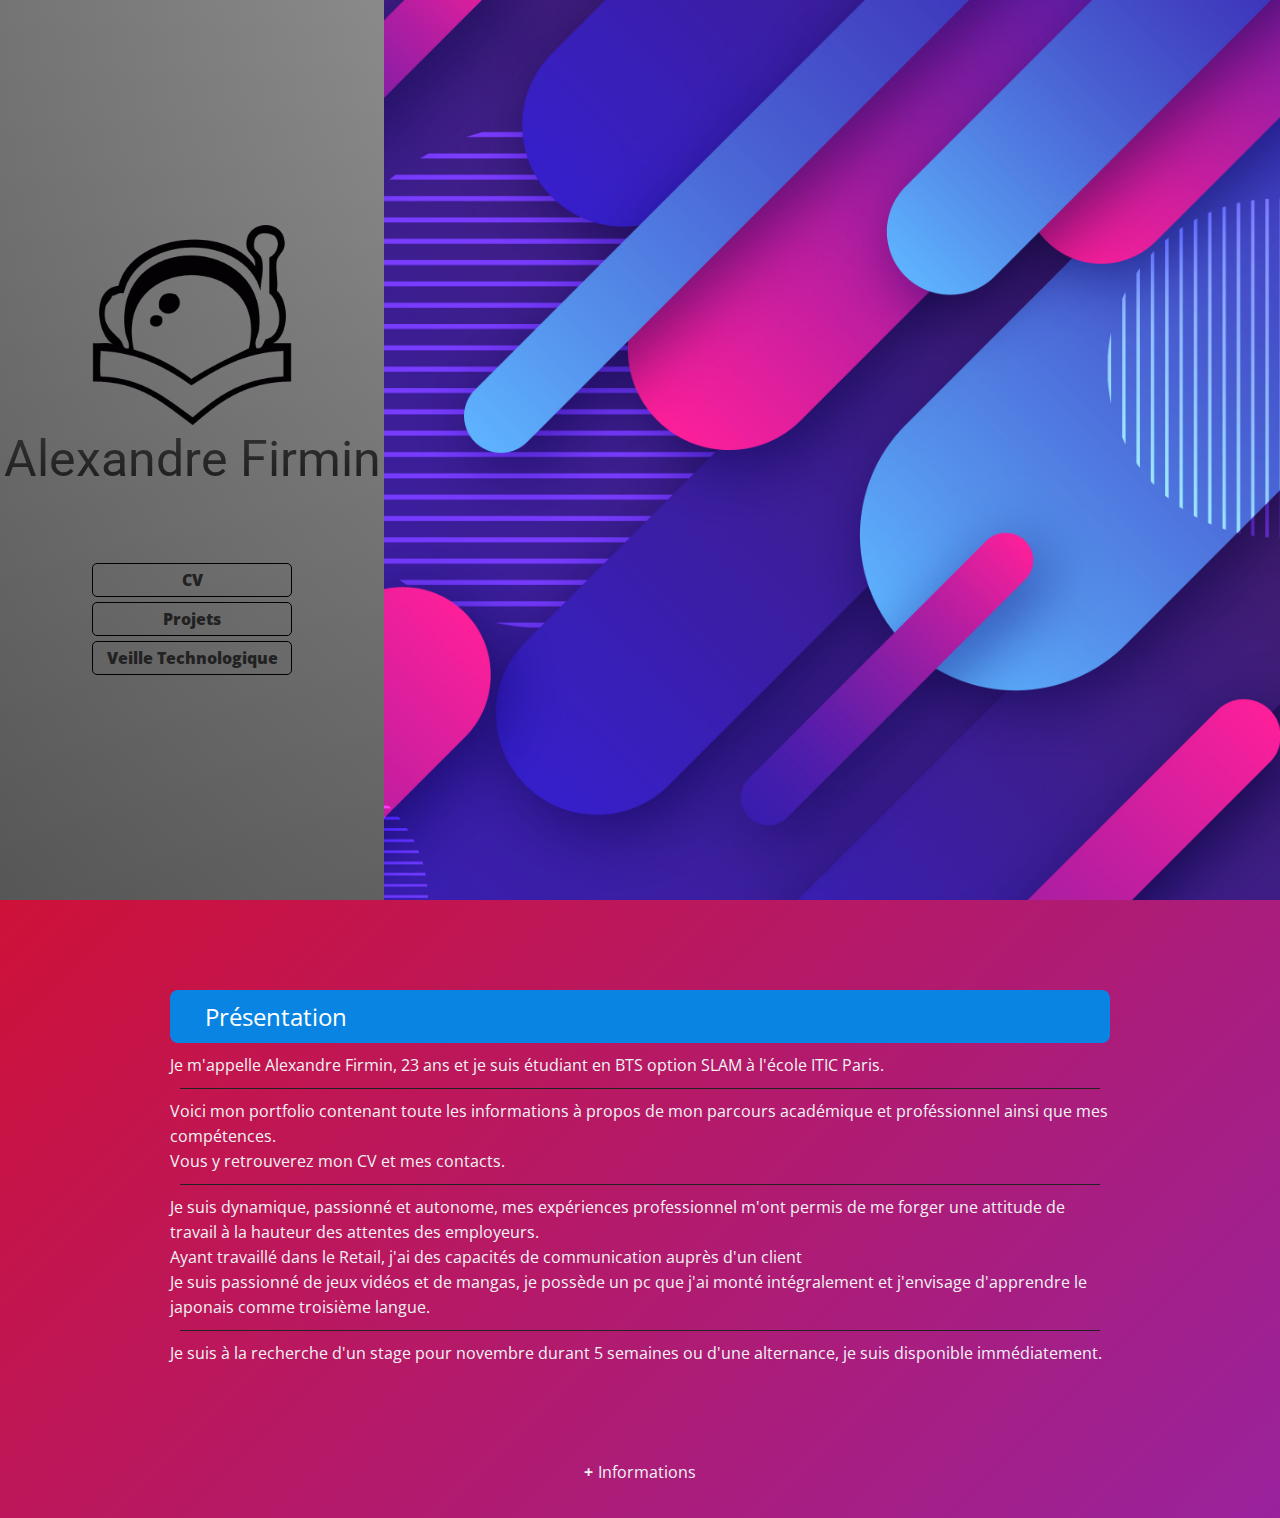
<file: index.html>
<!DOCTYPE html>
<html lang="fr">
<head>
    <meta charset="UTF-8">
    <meta name="viewport" content="width=device-width, initial-scale=1.0">
    <meta name="description" content="Voici mon portfolio contenant toute les informations à propos de mon parcours académique et professionnel ainsi que mes compétences.">
    <title>CV Alexandre Firmin</title>
    <link rel="icon" type="image/" href="#">
    <link rel="stylesheet" href="https://cdnjs.cloudflare.com/ajax/libs/font-awesome/5.13.1/css/all.min.css" integrity="sha256-2XFplPlrFClt0bIdPgpz8H7ojnk10H69xRqd9+uTShA=" crossorigin="anonymous" />
    <link rel="stylesheet" href="./css/reset.css">
    <link rel="stylesheet" href="./css/style.css">
</head>
<body>
    <header class="main-content">
        <section class="main-content-flex">
            <div class="logo">
                <img src="./asset/astronaut-helmet.png" alt="Astronaute">
            </div>
            <h1>Alexandre Firmin</h1>
            <nav>
                <ul>
                    <li><a href="./CV.html">CV</a></li>
                    <li><a href="./Projet.html">Projets</a></li>
                    <li><a href="./Veille.html">Veille Technologique</a></li>
                </ul>
            </nav>
        </section>
        <section class="main-content-image">
            <!--image here-->
        </section>
    </header>
    <main>
        <section itemscope itemtype="https://schema.org/WebPage" class="presentation">
            <h2 itemprop="name" class="pres">Présentation</h2>
                <p itemprop="Description"> Je m'appelle Alexandre Firmin, 23 ans et je suis étudiant en BTS option SLAM à l'école ITIC Paris. </p>
                <hr>
                <p>Voici mon portfolio contenant toute les informations à propos de mon parcours académique et proféssionnel ainsi que mes compétences.</p>
                <p>Vous y retrouverez mon CV et  mes contacts.</p>
                <hr>
                <p>Je suis dynamique, passionné et autonome, mes expériences professionnel m'ont permis de me forger une attitude de travail à la hauteur des attentes des employeurs.</p>
                <p>Ayant travaillé dans le Retail, j'ai des capacités de communication auprès d'un client</p>
                <p>Je suis passionné de jeux vidéos et de mangas, je possède un pc que j'ai monté intégralement et j'envisage d'apprendre le japonais comme troisième langue.</p>
                <hr>
                <p>Je suis à la recherche d'un stage pour novembre durant 5 semaines ou d'une alternance, je suis disponible immédiatement.</p>
        </section>
    </main>
    <footer>
        <details>
        <summary>Informations</summary>
        <hr>
        <ul>
            <address itemscope itemtype="https://schema.org/PostalAddress">
            <li>Comment me contacter ?</li>
            <li itemprop="email">E-mail : <strong>alexandre.firmin2@gmail.com</strong></li>
            <li itemprop="telephone">Tel :  <strong>06.62.50.61.99</strong></li>
            </address>
            <li itemprop="CopyrightHolder">&copy; MIT 2020</li>
        </ul>
        </details>
    </footer>
</body>
</html>
</file>
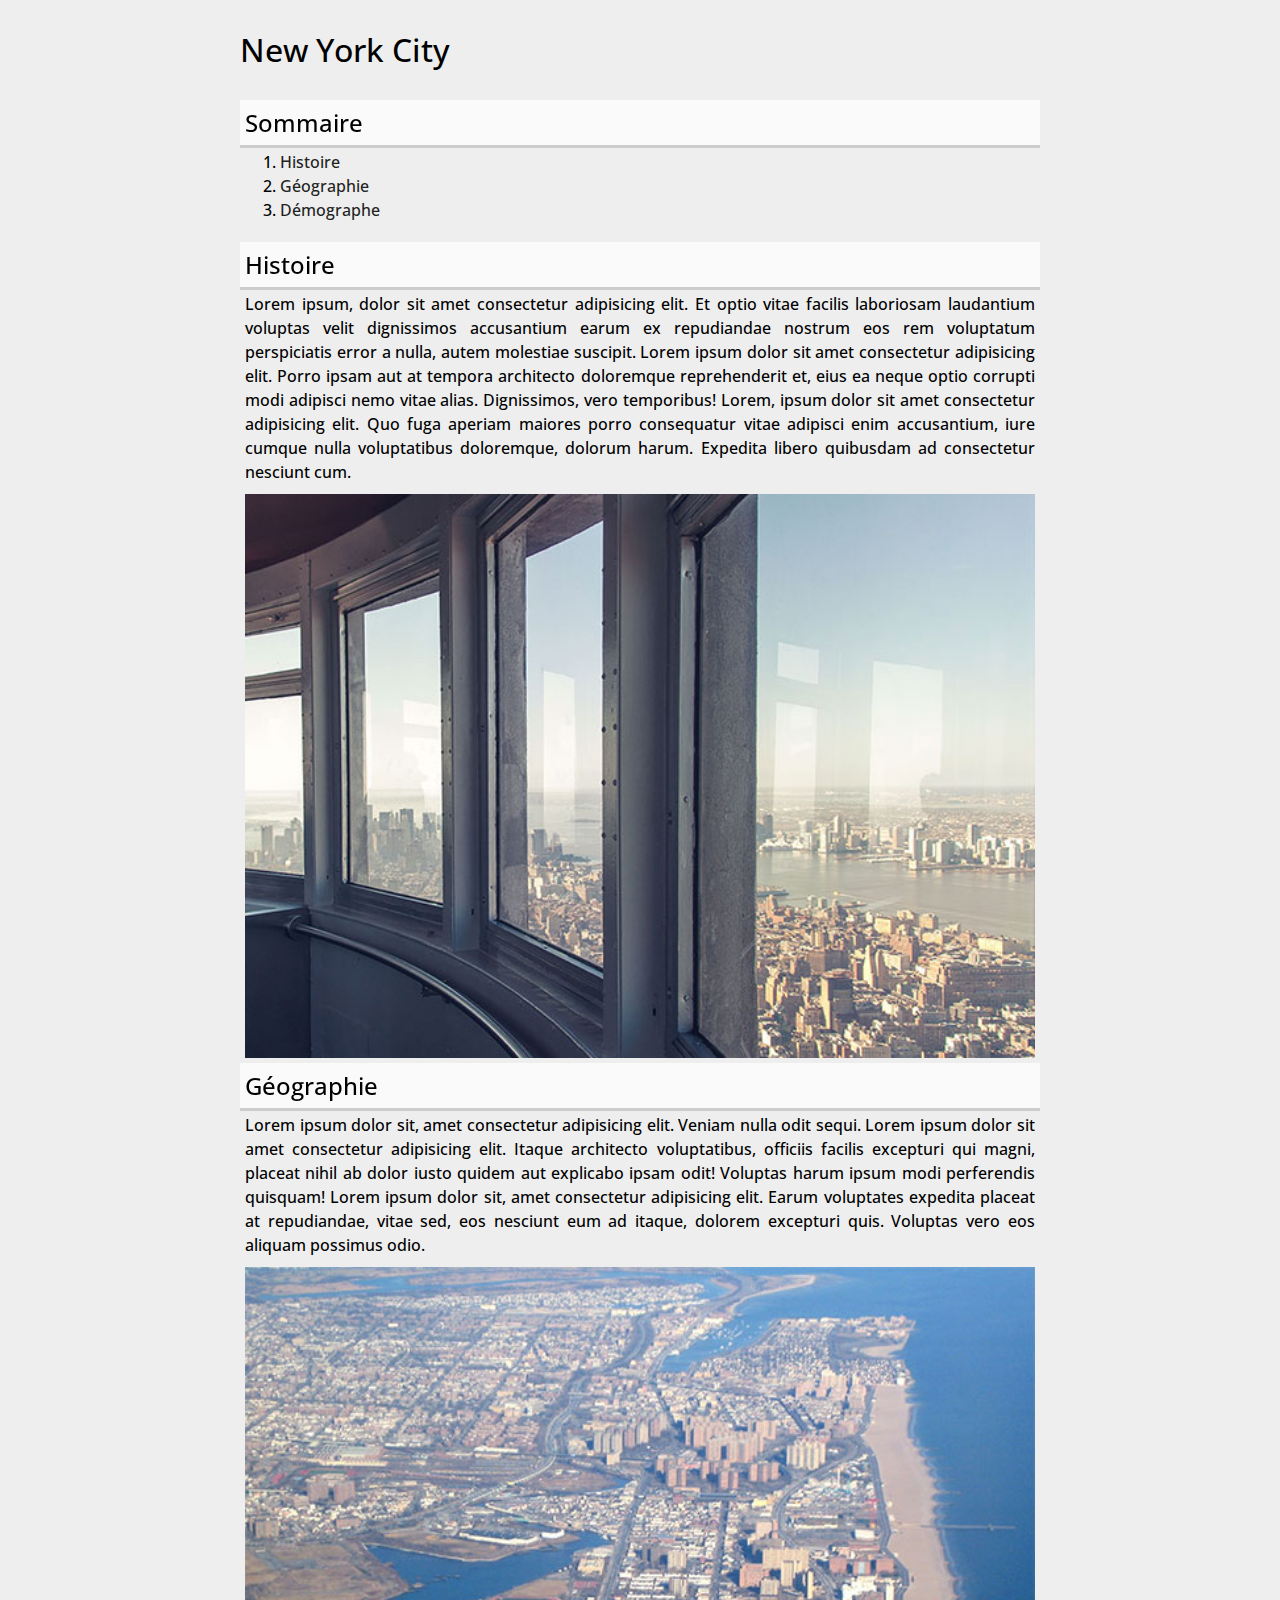
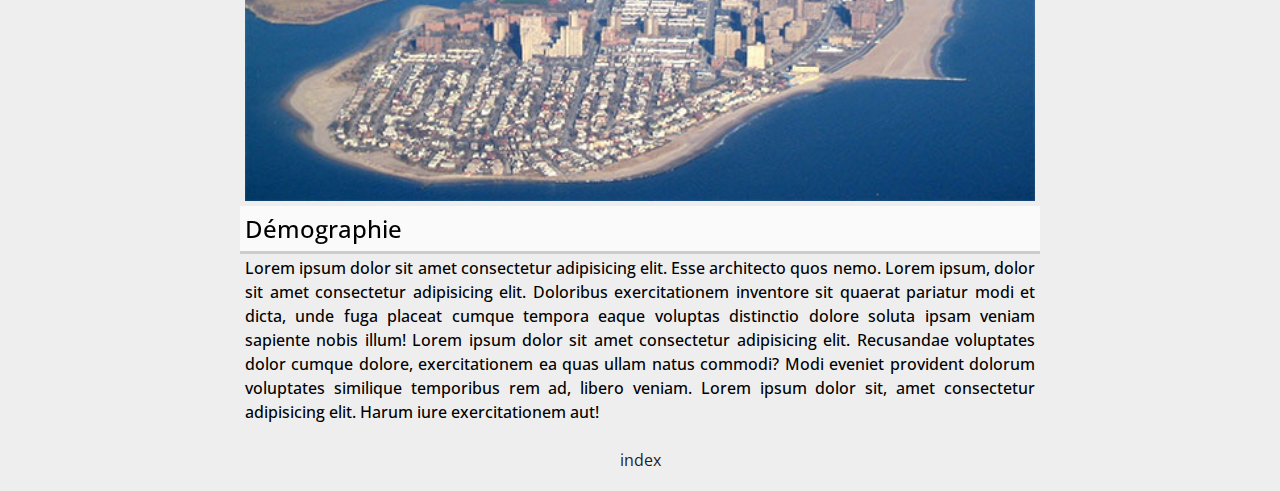
<file: Projet/exercice_one_page/index.html>
<!DOCTYPE html>
<html lang="en">
<head>
    <meta charset="UTF-8">
    <meta name="viewport" content="width=, initial-scale=1.0">
    <meta http-equiv="X-UA-Compatible" content="ie=edge">
    <link rel="stylesheet" href="css/style.css" type="text/css">
    <title>New York</title>
</head>
<body>
    <header>
        <h1>New York City</h1>
    </header>
    <nav>
        <h2>Sommaire</h2>
        <ol>
            <li><a href="#histoire" title="histoire">Histoire</a></li>
            <li><a href="#geo" title="géo">Géographie</a></li>
            <li><a href="#demo" title="demo">Démographe</a></li>
        </ol>
    </nav>
    <main>
    <section>
        <h2 id="histoire" class="bookmark"> Histoire</h2>
        <p>Lorem ipsum, dolor sit amet consectetur adipisicing elit. Et optio vitae facilis laboriosam laudantium voluptas velit dignissimos accusantium earum ex repudiandae nostrum eos rem voluptatum perspiciatis error a nulla, autem molestiae suscipit.
            Lorem ipsum dolor sit amet consectetur adipisicing elit. Porro ipsam aut at tempora architecto doloremque reprehenderit et, eius ea neque optio corrupti modi adipisci nemo vitae alias. Dignissimos, vero temporibus!
            Lorem, ipsum dolor sit amet consectetur adipisicing elit. Quo fuga aperiam maiores porro consequatur vitae adipisci enim accusantium, iure cumque nulla voluptatibus doloremque, dolorum harum. Expedita libero quibusdam ad consectetur nesciunt cum.
        </p>
        <p>
            <img src="./asset/6k5sq56.jpg" alt="image">
        </p>
    </section>
    <section>
        <h2 id="geo" class="bookmark">Géographie</h2>
        <p>Lorem ipsum dolor sit, amet consectetur adipisicing elit. Veniam nulla odit sequi.
            Lorem ipsum dolor sit amet consectetur adipisicing elit. Itaque architecto voluptatibus, officiis facilis excepturi qui magni, placeat nihil ab dolor iusto quidem aut explicabo ipsam odit! Voluptas harum ipsum modi perferendis quisquam!
            Lorem ipsum dolor sit, amet consectetur adipisicing elit. Earum voluptates expedita placeat at repudiandae, vitae sed, eos nesciunt eum ad itaque, dolorem excepturi quis. Voluptas vero eos aliquam possimus odio.

        </p>
        <p>
            <img src="./asset/jeoLbiT.jpg" alt="image">
        </p>
    </section>
    <section>
        <h2 id="demo" class="bookmark">Démographie</h2>
        <p>Lorem ipsum dolor sit amet consectetur adipisicing elit. Esse architecto quos nemo.
            Lorem ipsum, dolor sit amet consectetur adipisicing elit. Doloribus exercitationem inventore sit quaerat pariatur modi et dicta, unde fuga placeat cumque tempora eaque voluptas distinctio dolore soluta ipsam veniam sapiente nobis illum!
            Lorem ipsum dolor sit amet consectetur adipisicing elit. Recusandae voluptates dolor cumque dolore, exercitationem ea quas ullam natus commodi? Modi eveniet provident dolorum voluptates similique temporibus rem ad, libero veniam.
            Lorem ipsum dolor sit, amet consectetur adipisicing elit. Harum iure exercitationem aut!
        </p>
    </section>
</main>
    <footer>
        <a href="#">index</a>
    </footer>
</body>
</html>
</file>
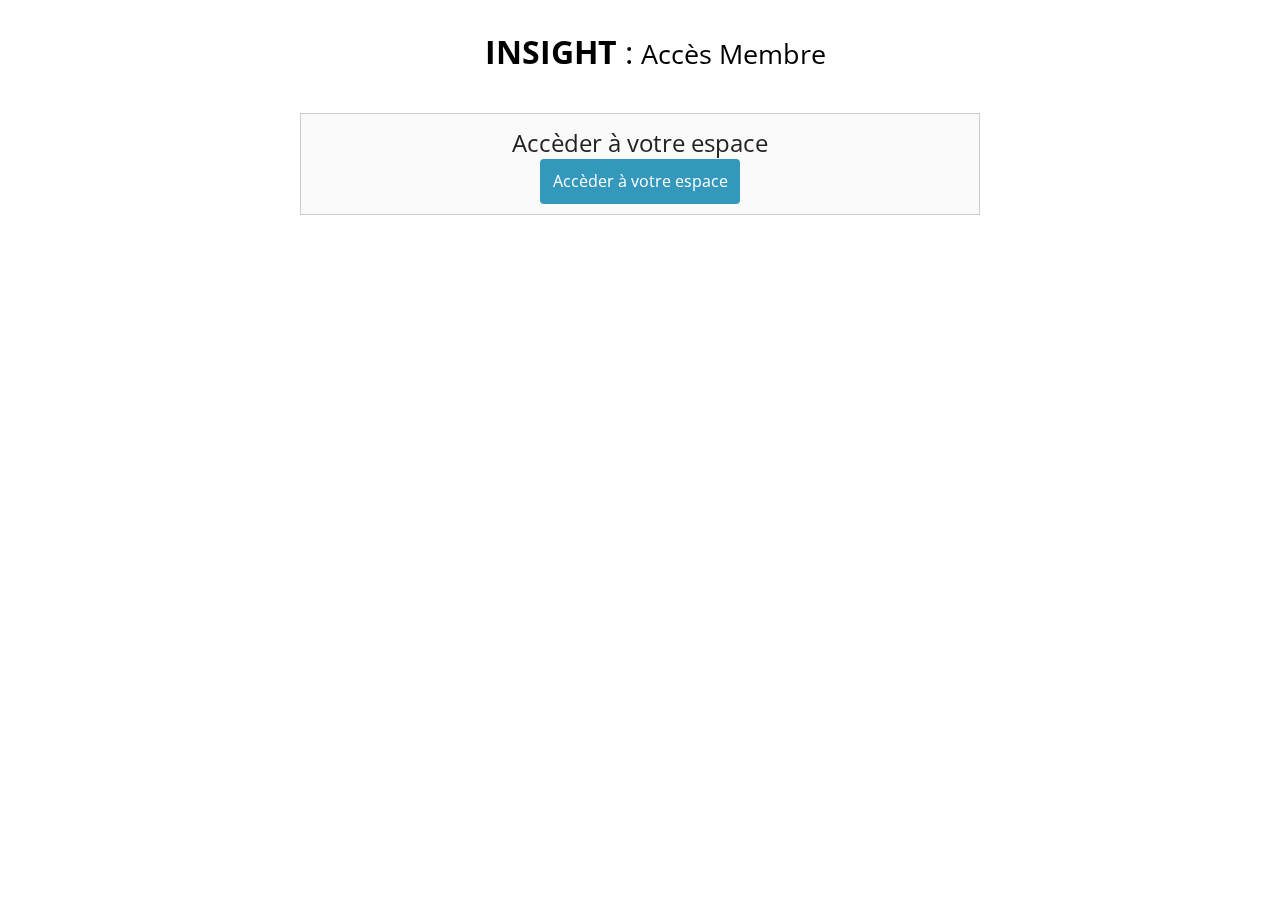
<file: Projet/Formulaire_Membre/index.html>
<!DOCTYPE html>
<html lang="fr">
<head>
    <meta charset="UTF-8">
    <meta name="viewport" content="width=device-width, initial-scale=1.0">
    <meta name="description" content="Cette page est réservée aux membres">
    <meta http-equiv="X-UA-Compatible" content="ie=edge">
    <link rel="stylesheet" href="https://cdnjs.cloudflare.com/ajax/libs/font-awesome/5.12.1/css/all.min.css" integrity="sha256-mmgLkCYLUQbXn0B1SRqzHar6dCnv9oZFPEC1g1cwlkk=" crossorigin="anonymous" />
    <link rel="stylesheet" href="./css/reset.css">
    <link rel="stylesheet" href="./css/theme.css">
    <title>Espace Membre</title>
</head>
<body>
    <header>
        <h1><strong>INSIGHT</strong> : <small>Accès Membre</small></h1>
    </header>
    <main>
        <section>
            <h2><i class="fas fa-lock"></i> Accèder à votre espace</h2>
            <a href="#form" title="Entrée membres" class="btn-primary btn-medium">Accèder à votre espace</a>
        </section>
        <div class="form" role="form" id="form">
            <form action="" method="post">
                <p></p>
                <label for="mail">Votre e-mail :</label><!--le for sert a rediriger vers la boite de dialogue lorsque le for et l'id est le meme-->
                    <input type="email" name="mail" id="mail" placeholder="Votre mail" autofocus aria-required="true">
                <label for="passord">Votre mot de passe :</label>
                    <input type="password" name="mdp" id="password" aria-required="true">
                <input type="submit" value="Se Connecter" class="btn-success bts-large">
            </form>
        </div>
    </main>
    <script src="./javascript/app.js"></script>
</body>
</html>
</file>
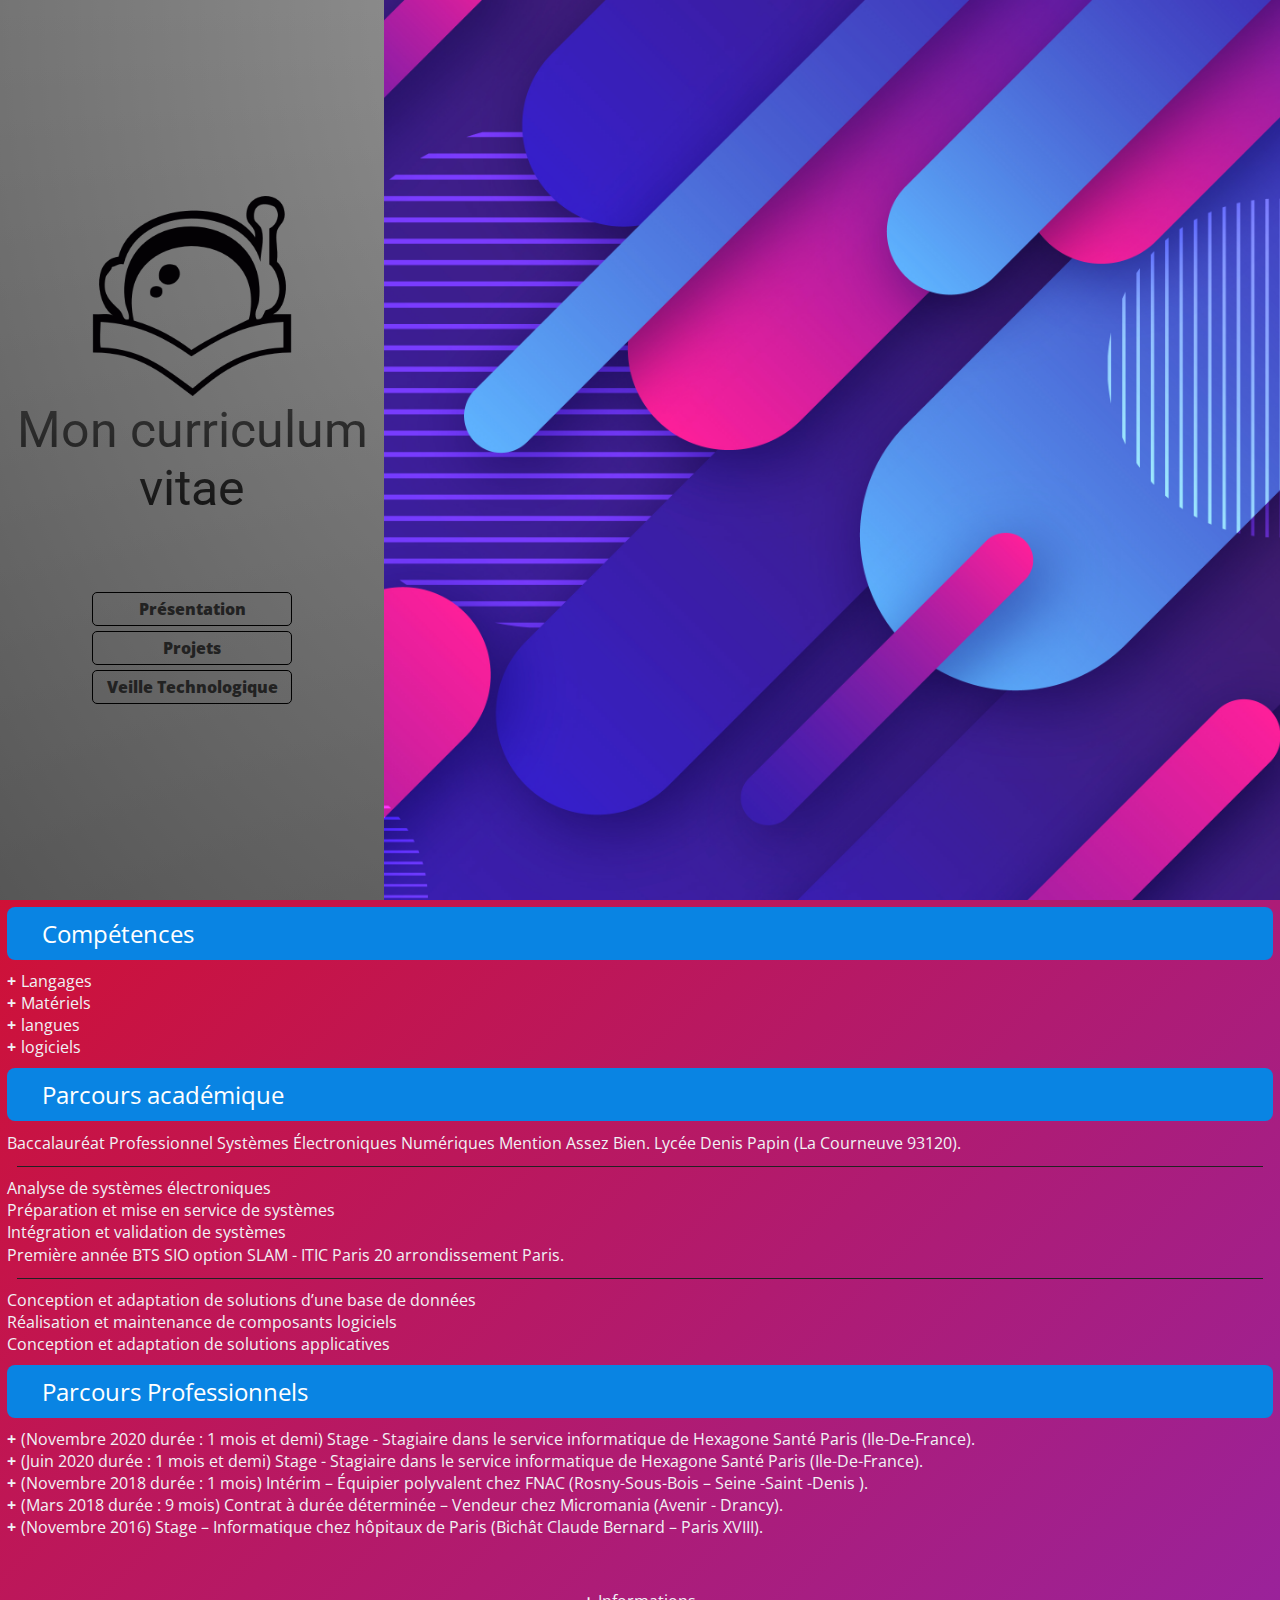
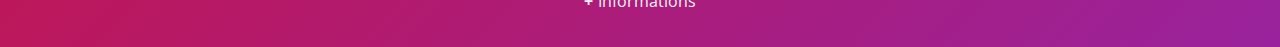
<file: CV.html>
<!DOCTYPE html>
<html lang="fr">
<head>
    <meta charset="UTF-8">
    <meta name="viewport" content="width=device-width, initial-scale=1.0">
    <meta name="description" content="Lorem ipsum, dolor sit amet consectetur adipisicing elit.">
    <title>CV</title>
    <link rel="icon" type="image/" href="#">
    <link rel="stylesheet" href="https://cdnjs.cloudflare.com/ajax/libs/font-awesome/5.13.1/css/all.min.css" integrity="sha256-2XFplPlrFClt0bIdPgpz8H7ojnk10H69xRqd9+uTShA=" crossorigin="anonymous" />
    <link rel="stylesheet" href="./css/reset.css">
    <link rel="stylesheet" href="./css/style.css">
</head>
<body>
    <header class="main-content">
        <section class="main-content-flex">
            <div class="logo">
                <img src="./asset/astronaut-helmet.png" alt="Astronaute">
            </div>
            <h1>Mon curriculum vitae</h1>
            <nav>
                <ul>
                    <li><a href="./index.html">Présentation</a></li>
                    <li><a href="./Projet.html">Projets</a></li>
                    <li><a href="./Veille.html">Veille Technologique</a></li>
                </ul>
            </nav>
        </section>
        <section class="main-content-image">
            <!--image here-->
        </section>
    </header>
    <main class="main-cv">
        <div class="tile-container">
        <section class="tile first">
            <h2 id="comp" class="comp">Compétences</h2>
            <details>
            <summary>Langages</summary>
            <ul>
                <li>HTML : Moyen</li>
                <li>CSS : Moyen</li>
                <li>Java : Faible</li>
                <li>Python : Faible</li>
                <li>Mysql : Faible</li>
                <li>Javascript : Faible</li>
            </ul>
        </details>
            <details>
                <summary>Matériels</summary>
                <ul>
                    <li>Assemblage et désassemblage de tour d’ordinateur</li>
                    <li>Remplacement de composants</li>
                    <li>Installations de logiciels, drivers et pilotes</li>
                </ul>
            </details>
            <details>
                <summary>langues</summary>
                <ul>
                    <li>Anglais : élevé</li>
                    <li>japonais : Faible</li>
                    <li>Français : langue de naissance</li>
                </ul>
        </details>
            <details>
                <summary>logiciels</summary>
                <ul>
                    <li>Visual Studio code</li>
                    <li>Eclipse</li>
                    <li>Pycharm</li>
                </ul>
            </details>
        </section>
        <section class="tile second">
            <h2 id="acad" class="acad">Parcours académique</h2>
            <p>Baccalauréat Professionnel Systèmes Électroniques Numériques Mention Assez Bien. Lycée Denis Papin (La Courneuve 93120).</p>
                <hr>
                <ul>
                    <li>Analyse de systèmes électroniques</li>
                    <li>Préparation et mise en service de systèmes </li>
                    <li>Intégration et validation de systèmes</li>
                </ul>

            <p>Première année BTS SIO option SLAM -  ITIC Paris  20 arrondissement Paris.</p>
                <hr>
                <ul>
                    <li>Conception et adaptation de solutions d’une base de données</li>
                    <li>Réalisation et maintenance de composants logiciels</li>
                    <li>Conception et adaptation de solutions applicatives</li>
                </ul>
            
        </section>
        <section class="tile third">
            <h2 id="parpro" class="parpro">Parcours Professionnels</h2>
            <details>
                <summary>(Novembre 2020 durée : 1 mois et demi) Stage - Stagiaire dans le service informatique de Hexagone Santé Paris (Ile-De-France).</summary>
                <ul>
                    <li>Prise en charge et résolution des incidents interne</li>
                    <li>Rédiger des compte-rendus quotidien</li>
                    <li>gestions des différentes comptes</li>
                </ul>
            </details>
            <details>
                <summary>(Juin 2020 durée : 1 mois et demi) Stage - Stagiaire dans le service informatique de Hexagone Santé Paris (Ile-De-France).</summary>
                <ul>
                    <li>Prise en charge et résolution des incidents interne</li>
                    <li>Rédiger des compte-rendus quotidien</li>
                    <li>gestions des différentes comptes</li>
                </ul>
            </details>
            <details>
                <summary>(Novembre 2018 durée : 1 mois) Intérim – Équipier polyvalent chez FNAC (Rosny-Sous-Bois – Seine -Saint -Denis ).</summary>
                <ul>
                    <li>En charge de la vente de produits</li>
                    <li>Mise en rayon des stocks</li>
                    <li>Gestion des litiges</li>
                </ul>
            </details>
            <details>
                    <summary>(Mars 2018 durée : 9 mois) Contrat à durée déterminée – Vendeur chez Micromania (Avenir - Drancy).</summary>
                    <ul>
                        <li>Responsable de vente</li>
                        <li>Conseiller clientèle</li>
                        <li>Organisation du magasin (inventaire, stock, rangement)</li>
                    </ul>
                </details>
            <details>
                <summary>(Novembre 2016) Stage – Informatique chez hôpitaux de Paris (Bichât Claude Bernard – Paris XVIII).</summary>
                <ul>
                    <li>Maintenance d’appareil biomédicaux</li>
                    <li>Gestion du service sous intranet</li>
                </ul>
            </details>
        </section>
    </div>   
    </main>
    <footer>
            <details>
            <summary>Informations</summary>
            <hr>
            <ul>
                <address itemscope itemtype="https://schema.org/PostalAddress">
                <li>Comment me contacter ?</li>
                <li itemprop="email">E-mail : <strong>alexandre.firmin2@gmail.com</strong></li>
                <li itemprop="telephone">Tel :  <strong>06.62.50.61.99</strong></li>
                <li>&copy; MIT 2020</li>
            </ul>
            </details>
        </footer>
</body>
</html>
</file>
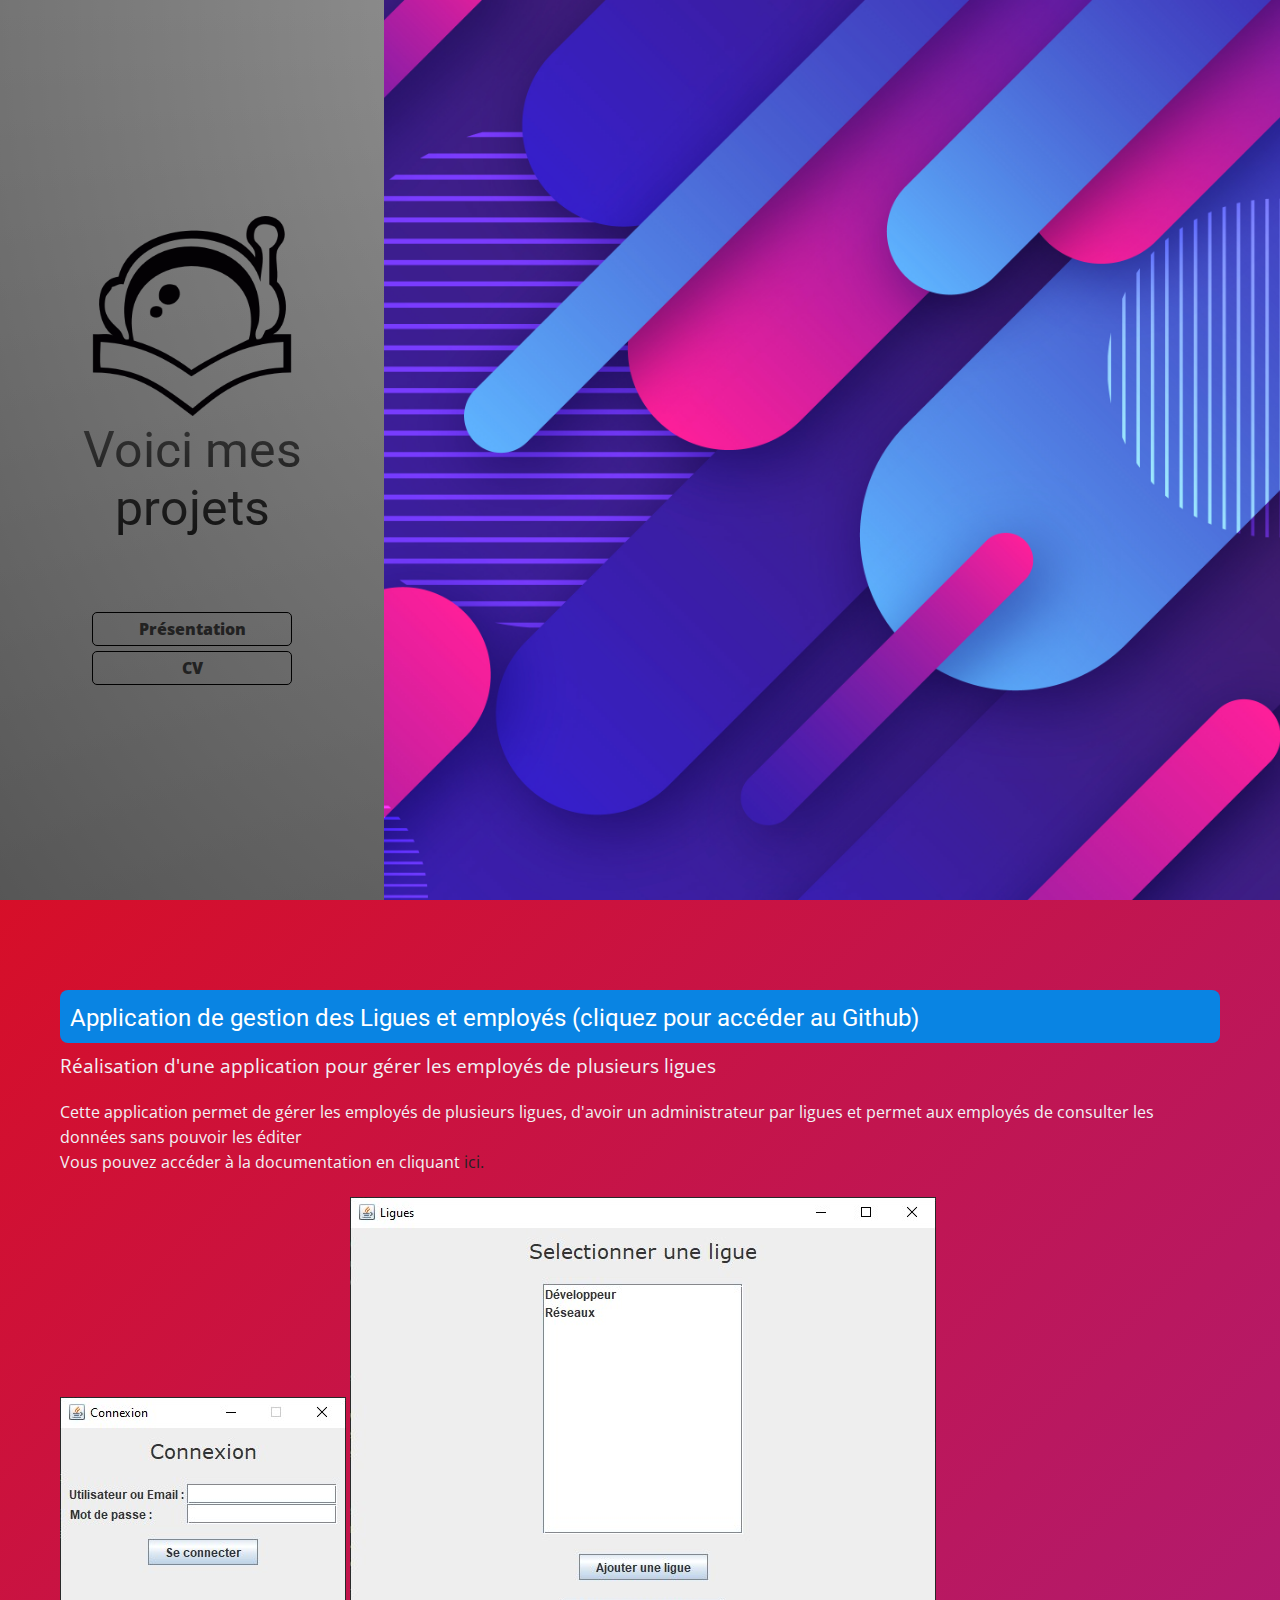
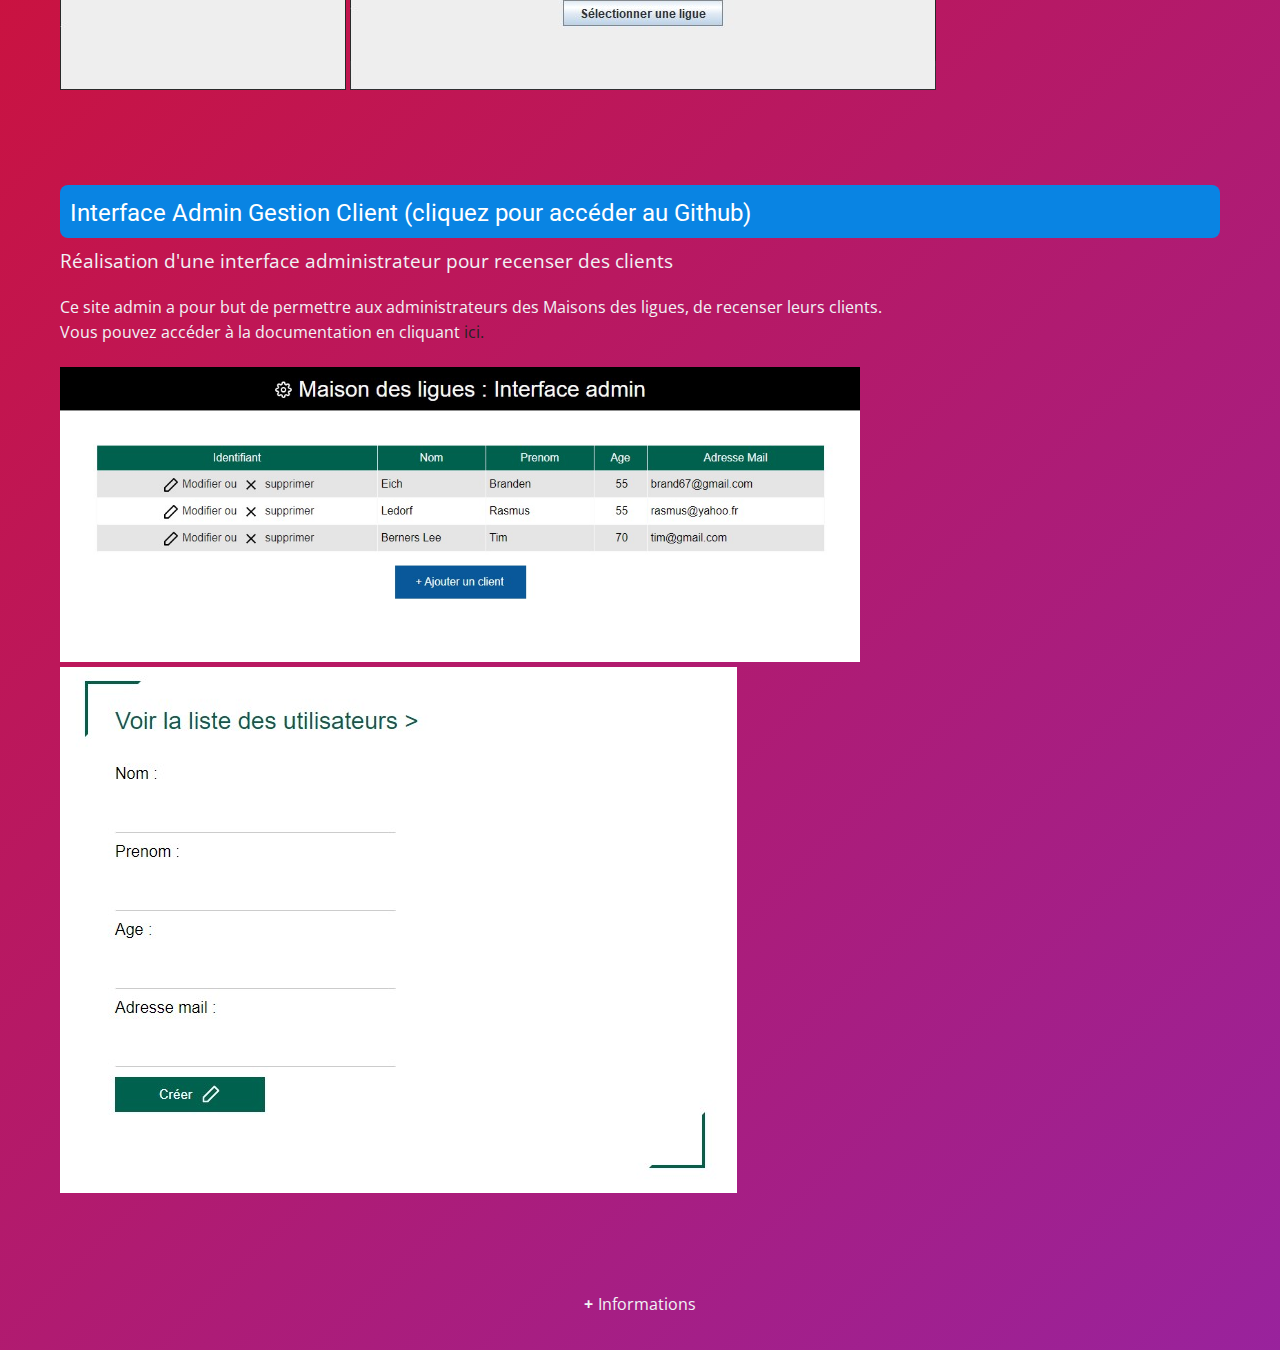
<file: Projet.html>
<!DOCTYPE html>
<html lang="fr">
<head>
    <meta charset="UTF-8">
    <meta name="viewport" content="width=device-width, initial-scale=1.0">
    <meta name="description" content="Lorem ipsum, dolor sit amet consectetur adipisicing elit.">
    <title>Mes Projets</title>
    <link rel="icon" type="image/" href="#">
    <link rel="stylesheet" href="https://cdnjs.cloudflare.com/ajax/libs/font-awesome/5.13.1/css/all.min.css" integrity="sha256-2XFplPlrFClt0bIdPgpz8H7ojnk10H69xRqd9+uTShA=" crossorigin="anonymous" />
    <link rel="stylesheet" href="./css/reset.css">
    <link rel="stylesheet" href="./css/style.css">
</head>
<body>
    <header class="main-content">
        <section class="main-content-flex">
            <div class="logo">
                <img src="./asset/astronaut-helmet.png" alt="Astronaute">
            </div>
        <h1>Voici mes projets</h1>
        <nav>
            <ul>
                <li><a href="./index.html">Présentation</a></li>
                <li><a href="./CV.html">CV</a></li>
            </ul>
        </nav>
    </section>
    <section class="main-content-image">
        <!--image here-->
    </section>
    </header>
    <main>
        <section class="projets">
            <h2><a href="https://github.com/InMemoriam7th/PPE-Groupe-1">Application de gestion des Ligues et employés  (cliquez pour accéder au Github) </a></h2>
            <h3>Réalisation d'une application pour gérer les employés de plusieurs ligues</h3><br>
            <p>Cette application permet de gérer les employés de plusieurs ligues, d'avoir un administrateur par ligues et permet aux employés de consulter les données sans pouvoir les éditer</p>
            <p>Vous pouvez accéder à la documentation en cliquant <a href="https://github.com/InMemoriam7th/PPE-Groupe-1/blob/main/README.md" class="doclink">ici.</a></p><br>
            <img src="./asset/connexion.jpg" alt="application gestion ligue Page de connexion">
            <img src="./asset/selection_ligue.jpg" alt="application gestion ligue page selection ligue">
        </section>
        <section class="projets">
            <h2><a href="https://github.com/InMemoriam7th/PPE_pro">Interface Admin Gestion Client  (cliquez pour accéder au Github) </a></h2>
            <h3>Réalisation d'une interface administrateur pour recenser des clients</h3><br>
            <p>Ce site admin a pour but de permettre aux administrateurs des Maisons des ligues, de recenser leurs clients.</p>
            <p>Vous pouvez accéder à la documentation en cliquant <a href="https://github.com/InMemoriam7th/PPE_pro/blob/master/README.md" class="doclink">ici.</a></p><br>
            <img src="./asset/page_principale.jpg" alt="PPE Interface Admin  page_principale">
            <img src="./asset/ajouter_client.jpg" alt="PPE Interface Admin ajout client">
        </section>
    </main>
    <footer>
        <details>
        <summary>Informations</summary>
        <hr>
        <ul>
            <address itemscope itemtype="https://schema.org/PostalAddress">
            <li>Comment me contacter ?</li>
            <li itemprop="email">E-mail : <strong>alexandre.firmin2@gmail.com</strong></li>
            <li itemprop="telephone">Tel :  <strong>06.62.50.61.99</strong></li>
            <li>&copy; MIT 2020</li>
        </ul>
        </details>
    </footer>
</body>
</html>
</file>
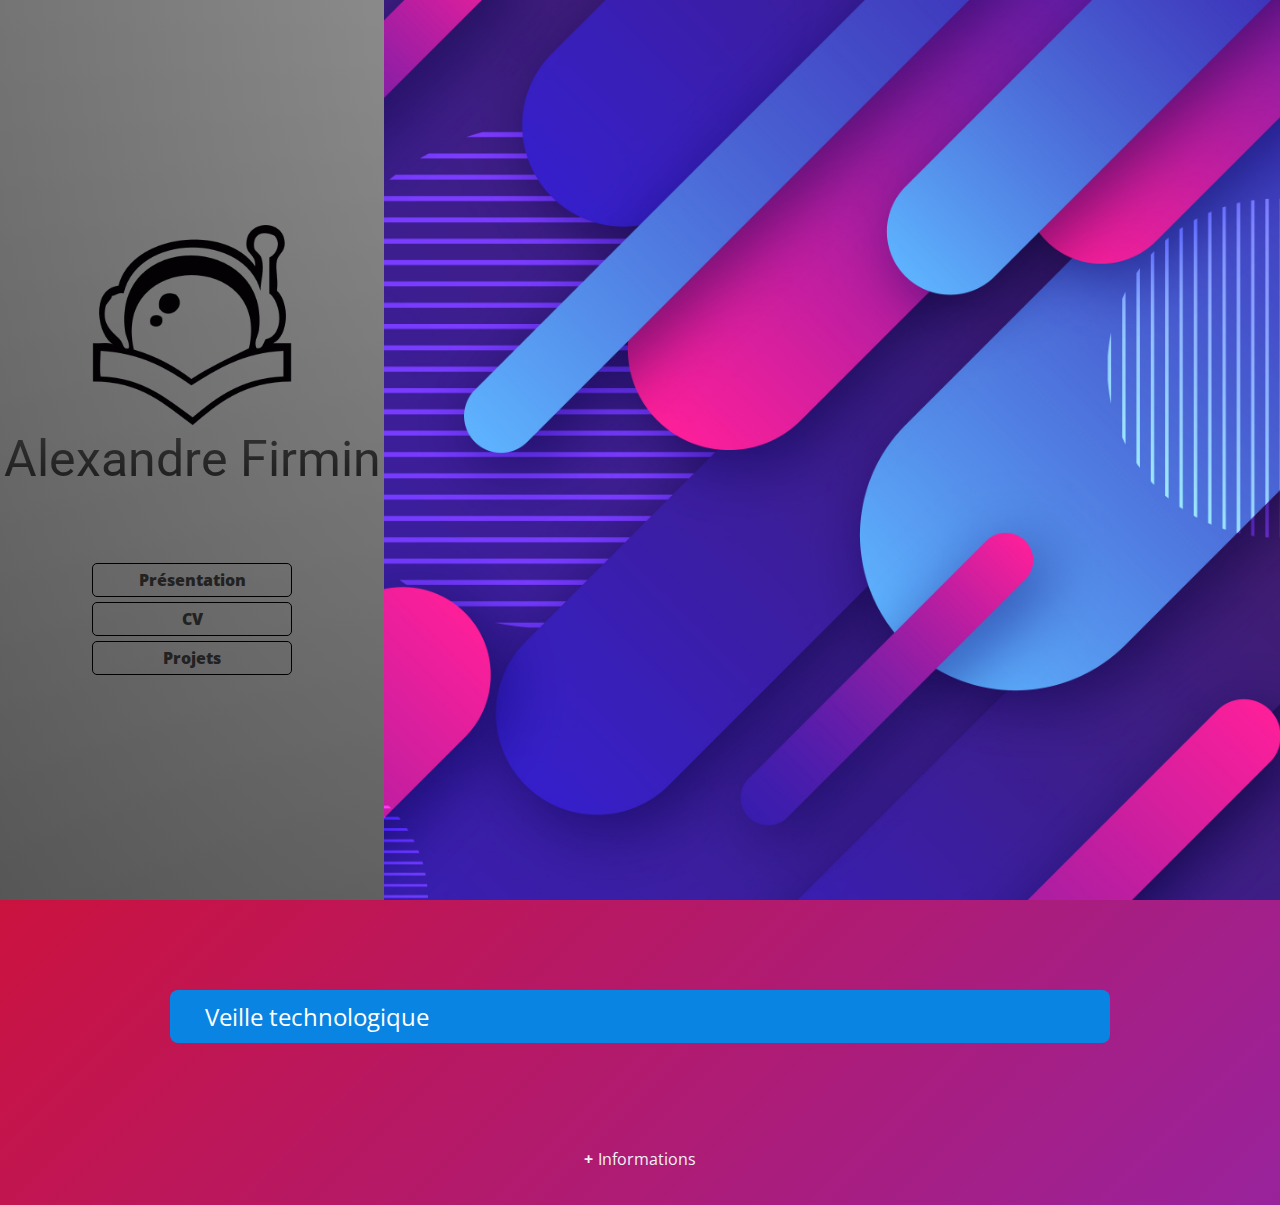
<file: Veille.html>
<!DOCTYPE html>
<html lang="fr">
<head>
    <meta charset="UTF-8">
    <meta name="viewport" content="width=device-width, initial-scale=1.0">
    <meta name="description" content="Voici mon portfolio contenant toute les informations à propos de mon parcours académique et professionnel ainsi que mes compétences.">
    <title>CV Alexandre Firmin</title>
    <link rel="icon" type="image/" href="#">
    <link rel="stylesheet" href="https://cdnjs.cloudflare.com/ajax/libs/font-awesome/5.13.1/css/all.min.css" integrity="sha256-2XFplPlrFClt0bIdPgpz8H7ojnk10H69xRqd9+uTShA=" crossorigin="anonymous" />
    <link rel="stylesheet" href="./css/reset.css">
    <link rel="stylesheet" href="./css/style.css">
</head>
<body>
    <header class="main-content">
        <section class="main-content-flex">
            <div class="logo">
                <img src="./asset/astronaut-helmet.png" alt="Astronaute">
            </div>
            <h1>Alexandre Firmin</h1>
            <nav>
                <ul>
                    <li><a href="./index.html">Présentation</a></li>
                    <li><a href="./CV.html">CV</a></li>
                    <li><a href="./Projet.html">Projets</a></li>
                </ul>
            </nav>
        </section>
        <section class="main-content-image">
            <!--image here-->
        </section>
    </header>
    <main>
        <section itemscope itemtype="https://schema.org/WebPage" class="presentation">
            <h2 itemprop="name" class="pres">Veille technologique</h2>

        </section>
    </main>
    <footer>
        <details>
        <summary>Informations</summary>
        <hr>
        <ul>
            <address itemscope itemtype="https://schema.org/PostalAddress">
            <li>Comment me contacter ?</li>
            <li itemprop="email">E-mail : <strong>alexandre.firmin2@gmail.com</strong></li>
            <li itemprop="telephone">Tel :  <strong>06.62.50.61.99</strong></li>
            </address>
            <li itemprop="CopyrightHolder">&copy; MIT 2020</li>
            <a href='https://www.freepik.com/vectors/background'>Background vector created by freepik - www.freepik.com</a>
        </ul>
        </details>
    </footer>
</body>
</html>
</file>
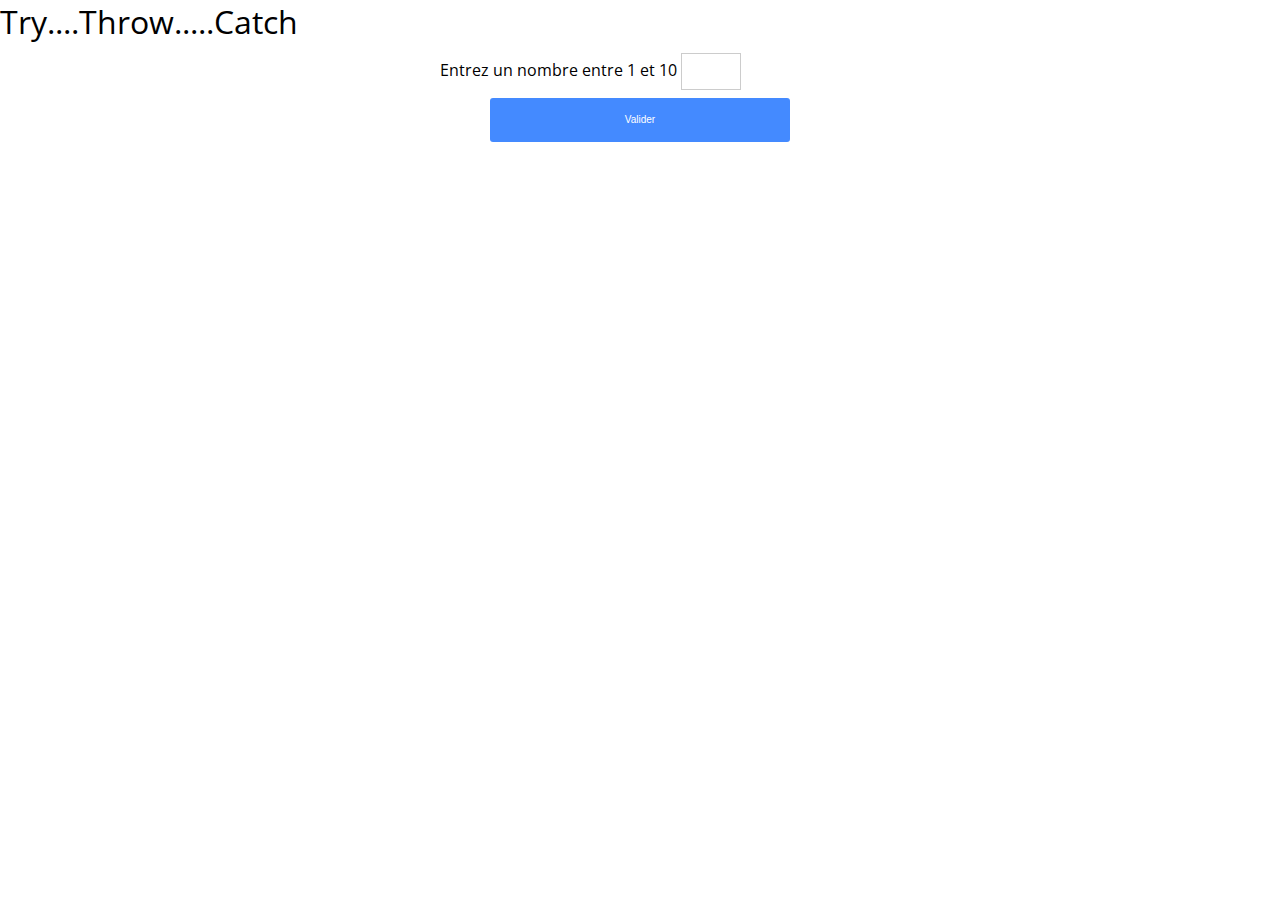
<file: Projet/Formulaire_Membre/tryCatch.html>
<!DOCTYPE html>
<html lang="en">
<head>
    <meta charset="UTF-8">
    <meta name="viewport" content="width=device-width, initial-scale=1.0">
    <title>Try......Catch</title>
    <link rel="stylesheet" href="./css/reset.css">
    <link rel="stylesheet" href="./css/screen.css">
</head>
<body>
    <header>
        <h1>Try....Throw.....Catch</h1>
    </header>
    <div class="zonetest" role="form">
    <label for="nb">Entrez un nombre entre 1 et 10</label>
    <Input type="number" min="1" max="10" id="nb"></Input>
    <button type="button" >Valider</button>
    </div>
    <p id="msg"></p>
    <script src="./javascript/nombre.js"></script>
</body>
</html>
</file>
<file: css/style.css>
header{
    background: linear-gradient(to bottom, rgba(255, 255, 255, 0.15), rgba(0,0,0,0.15) 100%), radial-gradient(at top center, rgba(255,255,255,0.40) 0%, rgba(0,0,0,0.40) 120%) #989898;
    background-blend-mode: multiply,multiply;
}

nav ul li{
    display: block;
    padding: 0.5rem;
    margin:  1.0 auto auto;
    border: solid 0.1rem #000;
    border-radius: 0.5rem;
    width: 20rem;
    margin-top: 0.5rem;
    font-weight: 800;

}
nav ul li:hover{
    background-color: rgb(255, 255, 255);
    transition-duration: 0.5s;
    color: white;  
}
nav{
    text-align: center;
}
.main-content-flex{
    display: flex;
    flex: 0 1 30vw;
    height: 50vh;
    justify-content: center;
    align-items: center;
    text-align: center;
    flex-direction: column;
}
.logo img{
    width: 15rem;
    margin: auto;
}
section h1{
    font-size: 5rem;
    font-family: 'roboto';
    background: -webkit-linear-gradient(#333, #000);
    background-clip: text;
    -webkit-background-clip: text;
    -webkit-text-fill-color: transparent;
}
.main-content-image{
    /*background-image: linear-gradient(to top, #e6e9f0 0%, #eef1f5 100%);
    background-size: 400% 400%;
    animation: gradient 15s ease infinite;*/
    background: #fff url(../asset/3525865.jpg ) no-repeat fixed center center / cover;
    height: 50vh;
    flex: 0 1 70vw;
    margin: 0;
}
section{
    margin-bottom: 1rem;
}
.presentation h2, section h2{
    padding-top: 1rem;
    padding-bottom: 1rem;
    background: #0984e3;
    color: white;
    padding-left: 1.0rem;
    border-radius: 0.8rem;
    margin-bottom: 1rem;
    transition-duration: 0.5s;
}
.presentation h2:hover, section h2:hover{
    box-shadow: 0 0 4.0rem rgba(0, 0, 0, 0.2),-3.0rem 0 4.0rem rgba(0,0,0,0.1);
    background: #b2bec3;
    color: black;
    transition-duration: 0.5s;

}

section h2 a{
    color: white;
    font-family: 'roboto';
}
body{
    background-image: linear-gradient(-45deg, #ecf0f1, #325be0, #7f2bce, #e70909);
    background-size: 400% 400%;
    animation: gradient 10s ease infinite;
}

@keyframes gradient {
    0%{
        background-position: 0% 50%;
    }
    50%{
        background-position: 100% 50%;
    }
    100%{
        background-position: 0% 50%;
    }
}
main{
    max-width: 160rem;
    margin: auto;
    /*box-shadow: 0 0 4.0rem rgba(0, 0, 0, 0.2),-3.0rem 0 4.0rem rgba(0,0,0,0.1);*/
    padding: 3rem;
    
}
.presentation, .veille{
    max-width: 100rem;
    margin: auto;
    /*box-shadow: 0 0 4.0rem rgba(0, 0, 0, 0.2),-3.0rem 0 4.0rem rgba(0,0,0,0.1);*/
    padding: 3rem;
    border-radius: 0.8rem;
    background-color: rgba(241, 242, 246, 0.0);
    margin-top: 3rem;
    color: rgba(241, 242, 246, 1);
    transition-duration: 0.5s;
}
.presentation:hover, .veille:hover{
    box-shadow: 0 0 4.0rem rgba(0, 0, 0, 0.2),-3.0rem 0 4.0rem rgba(0,0,0,0.1);
    background-color: rgba(241, 242, 246, 0.7);
    transition-duration: 0.5s;
    color: black;
}
.veille:hover a{
    color: red;
    transition-duration: 0.5s;
}
.veille h3,h4,h5{
    text-align: center;
    font-size:  3rem;
    line-height: 8rem;
}
.entreprises li{
    text-align: center;
    line-height: 5rem;
}
.entreprises li:nth-child(1)::after{
    content: url(../asset/NASA_logo.svg);
    vertical-align: middle;
    padding-left: 1rem;
    width: 1rem;
}
.entreprises li:nth-child(2)::after{
    content: url(../asset/ubisoft-logo.svg);
    vertical-align: middle;
    padding-left: 1rem;
    width: 1rem;
}
.entreprises li:nth-child(3)::after{
    content: url(../asset/nvidia.svg);
    vertical-align: middle;
    padding-left: 1rem;
    width: 1rem;
}
.entreprises li:nth-child(4)::after{
    content: url(../asset/epic-games-2.svg);
    vertical-align: middle;
    padding-left: 1rem;
    width: 1rem;
}
.projets{
    max-width: 150rem;
    margin: auto;
    /*box-shadow: 0 0 4.0rem rgba(0, 0, 0, 0.2),-3.0rem 0 4.0rem rgba(0,0,0,0.1);*/
    padding: 3rem;
    border-radius: 0.8rem;
    background-color: rgba(241, 242, 246, 0.0);
    margin-top: 3rem;
    color: rgba(241, 242, 246, 1);
    transition-duration: 0.5s;
}
.projets:hover{
    box-shadow: 0 0 4.0rem rgba(0, 0, 0, 0.2),-3.0rem 0 4.0rem rgba(0,0,0,0.1);
    background-color: rgba(241, 242, 246, 0.7);
    transition-duration: 0.5s;
    color: black;
}
.projets img{
  max-width: 80rem; 
}
.projets:hover .doclink{
    color: red;
} 
footer{
    max-width: 90rem;
    margin: 3.5rem auto;
    font-style: normal;
    text-align: center;
    color: rgba(241, 242, 246, 1);
}
section p{
    line-height: 2.5rem;
}
hr{
    border: 0;
    height: 0.1rem;
    background: #222;
    margin: 1.0rem;
}
details ul{
    padding-top: 1rem;
    padding-bottom: 1rem;
}
details p{
    line-height: 2.5rem;
}
section .pres::before{
    font-family: 'Font Awesome 5 Free';
    content: "\f2bb";
    margin-right: 0.6rem;
}
section .comp::before{
    font-family: 'Font Awesome 5 Free';
    content: "\f7d9";
    margin-right: 0.6rem;
    font-weight: 900;
}
section .acad::before{
    font-family: 'Font Awesome 5 Free';
    content: "\f19d";
    margin-right: 0.6rem;
    font-weight: 900;
}
section .parpro::before{
    font-family: 'Font Awesome 5 Free';
    content: "\f1ad";
    margin-right: 0.6rem;
}

details summary::-webkit-details-marker {
    display: none;
}
summary::before {
    content: "+";
    font-weight: bold;
    margin: -5px 5px 0 0;
    padding: 0;
    width: 20px;
    transition-duration: 0.5s;
}
details[open] summary::before{
    content: "-";
    transition-duration: 0.5s;
}
details:hover{
    cursor: pointer;  
}
@media screen and (min-width:1025px){
    .main-content{
        display: flex;
        height: 100vh;
    }
    .main-content-flex, .main-content-image{
        height: 100vh;
        border-radius: 0rem;
    }
    header{
        border-radius: 0rem;
    }
    header h1{
        padding-bottom: 7rem;
    }
    .logo img{
        width: 20rem;
    }
}
@media screen and (min-width: 1575px){
    .tile-container{
        width: 100%;
        display: flex;
        position: relative;
        flex-wrap: wrap;
    }
    .tile{
        display: inline-block;
        margin-right: 3rem;
        margin-bottom: 3rem;
        min-height: 20rem;
    }
    .first{
        flex: 0 0 50vh;
        background-color: rgba(241, 242, 246, 0.0);
        color: rgba(241, 242, 246, 1);
        transition-duration: 0.5s;
        border-radius: 0.8rem;
        padding: 0.7rem;
    }
    .first:hover{
        box-shadow: 0 0 4.0rem rgba(0, 0, 0, 0.2),-3.0rem 0 4.0rem rgba(0,0,0,0.1);
        background-color: rgba(241, 242, 246, 0.7);
        transition-duration: 0.5s;
        color: black;
    }
    .second{
        flex: auto;
        background-color: rgba(241, 242, 246, 0.0);
        color: rgba(241, 242, 246, 1);
        transition-duration: 0.5s;
        border-radius: 0.8rem;
        padding: 0.7rem;
    }
    .second:hover{
        box-shadow: 0 0 4.0rem rgba(0, 0, 0, 0.2),-3.0rem 0 4.0rem rgba(0,0,0,0.1);
        background-color: rgba(241, 242, 246, 0.7);
        transition-duration: 0.5s;
        color: black;
    }
    .third{
        flex: 1 0 50vw;
        text-align: justify;
        background-color: rgba(241, 242, 246, 0.0);
        color: rgba(241, 242, 246, 1);
        transition-duration: 0.5s;
        border-radius: 0.8rem;
        padding: 0.7rem;
    }
    .third:hover{
        box-shadow: 0 0 4.0rem rgba(0, 0, 0, 0.2),-3.0rem 0 4.0rem rgba(0,0,0,0.1);
        background-color: rgba(241, 242, 246, 0.7);
        transition-duration: 0.5s;
        color: black;
    }
}
@media screen and (orientation: landscape){
    main{
        flex-direction: row;
    }
}
/*media print*/
@media print{
    .main-content-flex, .main-content-image,.main-content, figure img{
        display: none;
    }
    figure img{
        filter: grayscale(100);
    }
}
@media screen and (max-width: 1575px){
    .main-cv{
        margin-top: 30rem;
        max-width: 160rem;
        margin: auto;
        /*box-shadow: 0 0 4.0rem rgba(0, 0, 0, 0.2),-3.0rem 0 4.0rem rgba(0,0,0,0.1);*/
        padding: 3rem;
        background-color: rgba(241, 242, 246, 0.0);
        color: rgba(241, 242, 246, 1);
        transition-duration: 0.5s;
        border-radius: 0.8rem;
        padding: 0.7rem;
    }
    .main-cv:hover{
        box-shadow: 0 0 4.0rem rgba(0, 0, 0, 0.2),-3.0rem 0 4.0rem rgba(0,0,0,0.1);
        background-color: rgba(241, 242, 246, 0.7);
        transition-duration: 0.5s;
        color: black;
    }
}
</file>
<file: Projet/exercice_one_page/css/style.css>
@import url('https://fonts.googleapis.com/css?family=Open+Sans:300,400,600,700&display=swap');

html{
    scroll-behavior: smooth;

}
html,body{
    font: 16px 'Open Sans', sans-serif;
    margin:0;

}
h1,h2,p,ol{
    margin:0;
    font-weight: 500;
}
*{
    box-sizing: border-box;

}
a{
    text-decoration: none;
    color: #222;

}
:root{
    --color-default: #eee;
    --color-primary: #ccc;
    --color-warning: #fafafa;
}
body{
    background: var(--color-default);

}
main,header,nav, footer{
    max-width: 800px;
    margin: 20px auto;

}
header> h1{
    line-height: 60px;
    margin-bottom: 5px;
}
/*liste de navigation*/
nav > h2, section h2{
    line-height: 45px;
    background: var(--color-warning);
    padding-left: 5px;
    box-shadow: 0 3px 0 var(--color-primary);
}
nav >ol{
    margin:5px 0;
}
ol > li{
    line-height:1.5rem;
}
section > p{
    padding: 5px;
    line-height: 1.5rem;
    text-align: justify;


}
section p img{
    display: block;
    width: 100%;

}
footer{
    text-align: center;
}
/*
position : relative, absolute, fixed, static,intitial, sticky

*/
nav > h2, section > h2{
    position: sticky;
    position: -webkit-sticky;/*constructeur css*/
    top: 0;
}
section .bookmark:target{
    background: #c0392b;
    color: #fafafa
}
</file>
<file: Projet/Formulaire_Membre/css/theme.css>
/*theme form 2020*/
:root{
    --color-default: #bdc3c7;
    --color-primary: #3498bd;
    --color-warning: #c0392b;
    --color-success: #27ae60;
    /*taille button*/
    --size-btn-large: auto;
    --size-btn-medium: 20rem;
    --size-btn-smol: 10em;
}
/*class button*/
.btn-primary{
    background-color: var(--color-primary);
    color: #fff;
}
.btn-warning,.msg-warning{
    background-color: var(--color-warning);
    color: #fff;
}

.msg-warning,.msg-success{
    text-align: center;
    line-height: 2.5rem;
    display: none;
}
.msg-success{
    background-color: var(--color-success);
    color: #fff;
}
.btn-success{
    background-color: var(--color-success);
    color: #fff;
    border: 0;
    border-radius: 0.4rem;
    font-size: 1.8rem;

}
/*taille button*/
.btn-large{
    width: var(--size-btn-large);
}
.btn-medium{
    width: var(--size-btn-medium);
}
.btn-smol{
    width: var(--size-btn-smol);
}
main, header{
    max-width: 70rem;
    padding: 1.0rem;
    margin: 2.0rem auto;
}
header{
    margin-bottom: 0;
    text-align: center;
}
header > h1 > strong{
    font-family: 'Open Sans Condensed';
    font-weight: 700;
}
header h1::before{
    content:"\f369";
    font-family: "Font Awesome 5 brands";
    margin-right: 0.6rem;

}
main section{
    border: solid 0.1rem #ccc;
    padding: 1.0rem;
    background: #fafafa;
}
main section h2{
    text-align: center;
    color: #222;
}
main section h2 i{
    vertical-align: 0.2rem;
    color: #f39c12
}

main .form{
    position: relative;
    opacity: 0;
    z-index: -1;
    transition: 0.8s ease-in-out;
    background-color: #fafafa;
    padding: 1.0rem;
    border: solid 1px #ccc;
    margin-top: 1.0rem;
}
main .form:target{
    opacity: 1;
    z-index: 1;
}

main section a{
    display: block;
    background-color: var(--color-default);
    line-height: 4.5rem;
    color: #fff;
    text-align: center;
    margin: auto;
    border-radius: 0.4rem;
}
main .form input, main .form label{
    display: block;
    width: 100%;
    margin-bottom: 1.0rem;
    line-height: 2.5rem;
}
main .form input[type="email"],main .form input[type="password"]{
    padding: 0.8rem;

}
main .form input[type="submit"]{
    line-height: 3.5rem;
    margin: 0;
}
main .form [placeholder]{
    transition-duration: 0.8s;
} 
main .form [placeholder]:focus{
    background-color: #f39c12;
}

/*
Create
Read
Update
Delete

CDN Content Delivery Network
*/
</file>
<file: Projet/Formulaire_Membre/css/screen.css>
.zonetest,#msg{
    max-width: 40.0rem;
    margin:1.0rem auto;
}
#msg{
    text-align: center;
    
}
.warning, p strong{
    color: rgb(200,0,0);
}
.alert{
    color: rgb(200,0,0);
}
.zonetest button[type="button"]{
        display: block;
        line-height: 4.0rem;
        text-align: center;
        border: solid 0.1rem transparent;
        margin:0.8rem auto 0;
        width: 30.0rem;
        background: #448AFF;
        color: #fff;
        border-radius: 0.3rem;
        font-size: 1rem;
}
input[type="number"]{
    display: inline-block;
    line-height: 2.5rem;
    border: solid 0.1rem #ccc;
    padding:0.5rem;
}
</file>
